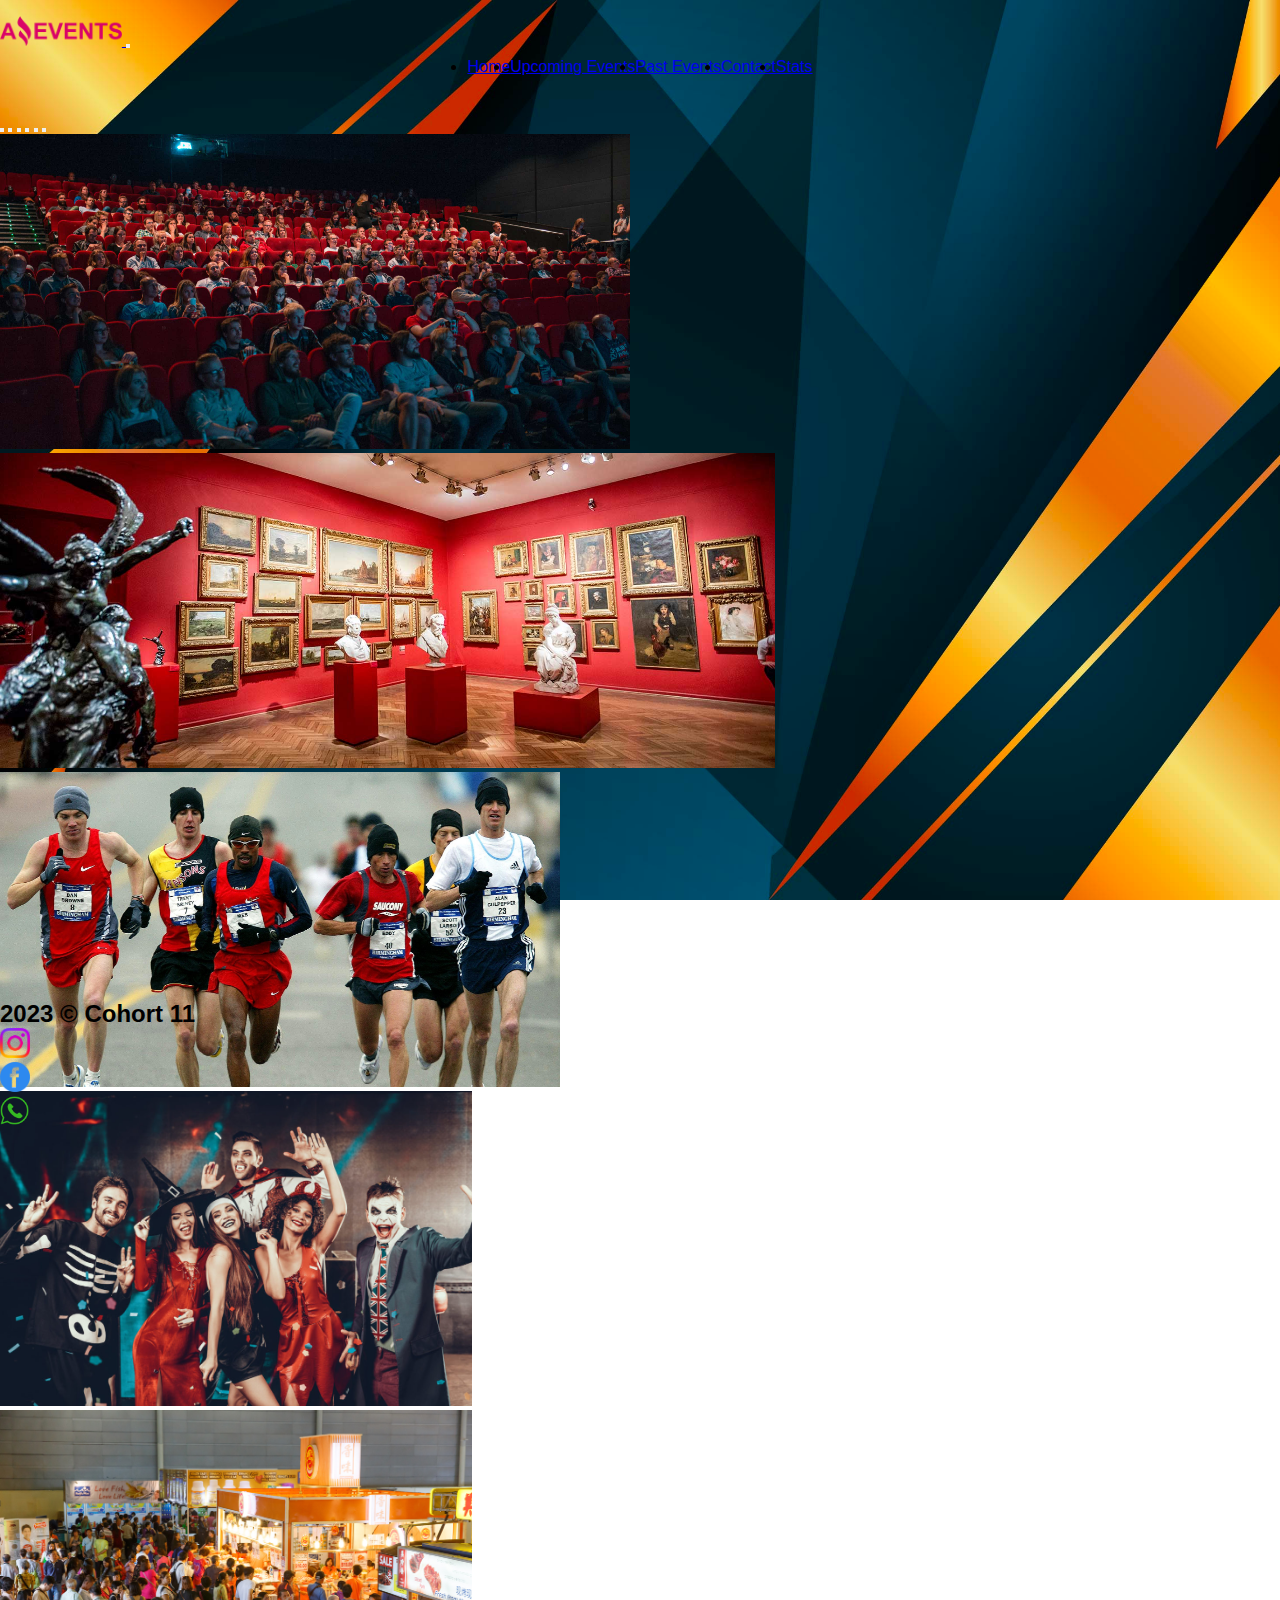
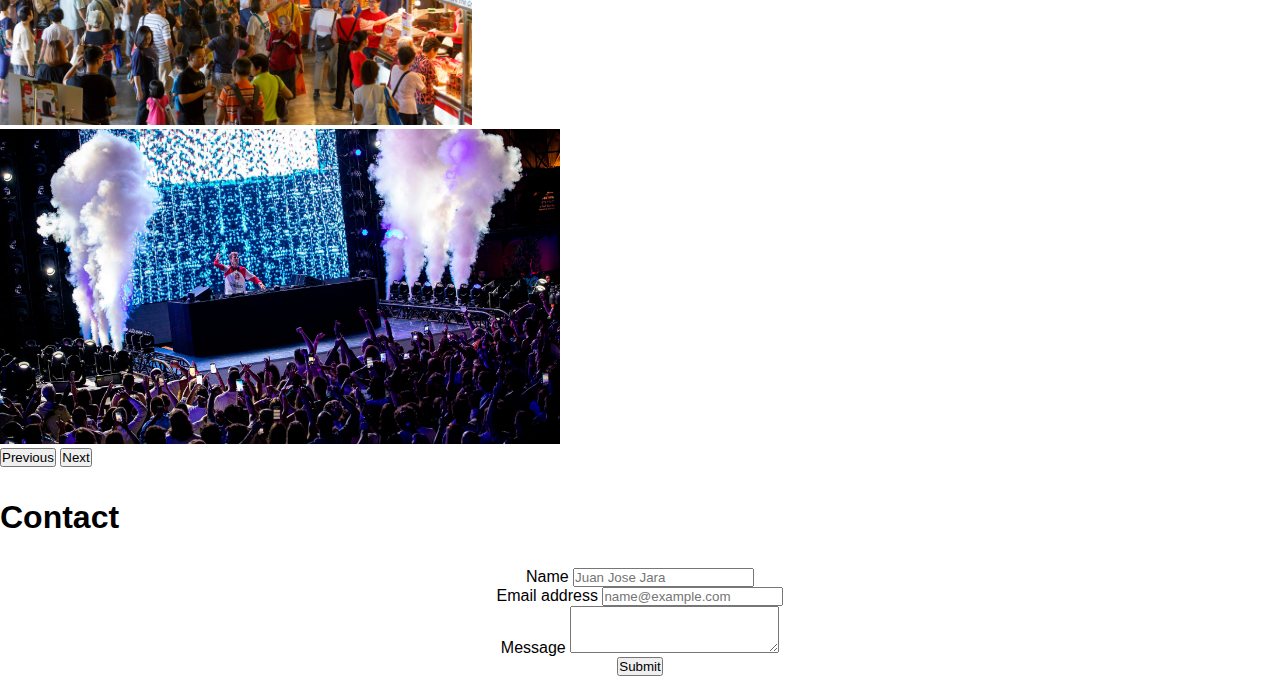
<file: pages/contact.html>
<!DOCTYPE html>
<html lang="en">
  <head>
    <meta charset="UTF-8">
    <meta http-equiv="X-UA-Compatible" content="IE=edge">
    <meta name="viewport" content="width=device-width, initial-scale=1.0">
    <link
      href="https://cdn.jsdelivr.net/npm/bootstrap@5.3.0-alpha1/dist/css/bootstrap.min.css"
      rel="stylesheet"
      integrity="sha384-GLhlTQ8iRABdZLl6O3oVMWSktQOp6b7In1Zl3/Jr59b6EGGoI1aFkw7cmDA6j6gD"
      crossorigin="anonymous">
    <link rel="stylesheet" href="../assets/css/style.css">
    <link rel="icon" href="../assets/img/LogoAE-min.ico" type="image/x-icon">
    <title>Contact - Amazing Events</title>
  </head>
  <body class="bg-dark d-flex flex-column w-100 h-100">
    <header>
      <nav class="navbar navbar-expand-lg navbar-dark">
        <div class="container-fluid rounded">
          <a class="navbar-brand" href="#">
            <img src="../assets/img/LogoAE.ico" alt="Logo" height="30"
              class="d-inline-block align-text-top">
          </a>
          <button class="navbar-toggler" type="button" data-bs-toggle="collapse"
            data-bs-target="#botonera" aria-controls="botonera"
            aria-expanded="false" aria-label="Toggle navigation">
            <span class="navbar-toggler-icon"></span>
          </button>
          <div class="collapse navbar-collapse" id="botonera">
            <ul class="navbar-nav me-auto mb-2 mb-lg-0" id="lista-botones">
              <li class="nav-item">
                <a class="nav-link"
                  href="../index.html">Home</a>
              </li>
              <li class="nav-item">
                <a class="nav-link"
                  href="../pages/upcomingEvents.html">Upcoming Events</a>
              </li>
              <li class="nav-item">
                <a class="nav-link" href="../pages/pastEvents.html">Past
                  Events</a>
              </li>
              <li class="nav-item">
                <a class="nav-link active" aria-current="page" href="#">Contact</a>
              </li>
              <li class="nav-item">
                <a class="nav-link" href="../pages/stats.html">Stats</a>
              </li>
            </ul>
          </div>
        </div>
      </nav>
    </header>
    <main>
      <div class="container-fluid rounded" id="carousel-banner">
        <div class="col-sm-12">
          <div id="myCarousel" class="carousel slide" data-bs-ride="carousel">
            <div class="carousel-indicators">
              <button type="button" data-bs-target="#myCarousel"
                data-bs-slide-to="0" class="active" aria-label="Slide 1"
                aria-current="true"></button>
              <button type="button" data-bs-target="#myCarousel"
                data-bs-slide-to="1" aria-label="Slide 2" class=""></button>
              <button type="button" data-bs-target="#myCarousel"
                data-bs-slide-to="2" aria-label="Slide 3" class=""></button>
              <button type="button" data-bs-target="#myCarousel"
                data-bs-slide-to="3" aria-label="Slide 4" class=""></button>
              <button type="button" data-bs-target="#myCarousel"
                data-bs-slide-to="4" aria-label="Slide 5" class=""></button>
              <button type="button" data-bs-target="#myCarousel"
                data-bs-slide-to="5" aria-label="Slide 6" class=""></button>
            </div>
            <div class="carousel-inner">
              <div class="carousel-item active">
                <img src="../assets/img/carousel-cine.jpeg" class="d-block
                  w-100"
                  alt="banner-cine">
              </div>
              <div class="carousel-item">
                <img src="../assets/img/carousel-museum.jpg" class="d-block
                  w-100"
                  alt="banner-museum">
              </div>
              <div class="carousel-item">
                <img src="../assets/img/carousel-marathon.jpg" class="d-block
                  w-100"
                  alt="banner-marathon" id="banner-marathon">
              </div>
              <div class="carousel-item">
                <img src="../assets/img/carousel-costume-party.jpeg"
                  class="d-block
                  w-100"
                  alt="banner-costume-party" id="banner-costume-party">
              </div>
              <div class="carousel-item">
                <img src="../assets/img/carousel-food-fair.jpg" class="d-block
                  w-100"
                  alt="banner-food-fair">
              </div>
              <div class="carousel-item">
                <img src="../assets/img/carousel-concert-music.jpg"
                  class="d-block
                  w-100"
                  alt="banner-concert-music">
              </div>
            </div>
            <button class="carousel-control-prev" type="button"
              data-bs-target="#myCarousel" data-bs-slide="prev">
              <span class="carousel-control-prev-icon" aria-hidden="true"></span>
              <span class="visually-hidden">Previous</span>
            </button>
            <button class="carousel-control-next" type="button"
              data-bs-target="#myCarousel" data-bs-slide="next">
              <span class="carousel-control-next-icon" aria-hidden="true"></span>
              <span class="visually-hidden">Next</span>
            </button>
          </div>
        </div>
      </div>
      <div class="container rounded w-100">
        <div class="container-fluid bg-secondary py-3 my-3 rounded text-center text-warning text-bolder">
          <h1>Contact</h1></div>
        <div class="row">
          <div class="col-sm-12 ">
            <form class="formulario container-fluid rounded py-3"
              action="#"
              method="get">
              <div class="mb-3">

                <label class="form-label fs-3 fst-italic
                  text-warning">Name
                  <input type="text" class="form-control"
                    id="name"
                    placeholder="Juan Jose Jara">
                </label>
              </div>
              <div class="mb-3">
                <label class="form-label fs-3 fst-italic
                  text-warning">Email
                  address
                  <input type="email" class="form-control"
                    id="mail"
                    placeholder="name@example.com">
                </label>
              </div>
              <div class="mb-3">
                <label class="form-label fs-3 fst-italic
                  text-warning ">Message
                  <textarea class="form-control w-100" id="Mensaje"
                    rows="3" cols="24"></textarea>
                </label>
              </div>
              <button type="submit" class="btn btn-primary">Submit</button>
            </form>
          </div>
        </div>
      </div>

    </main>
    <footer class="d-flex flex-wrap justify-content-center align-items-center
      py-3 my-4 bg-secondary justify-self-end">
      <div class="col-md-6 col-12 d-flex justify-content-center ">
        <span class="mb-3 mb-md-0 text-bolder text-warning"><strong>2023 ©
            Cohort 11</strong></span>
      </div>
      <ul class="nav col-md-6 col-12 justify-content-center list-unstyled d-flex">
        <li class="ms-3"><img src="../assets/img/IG.png" class="bi"
            height="30" alt="instagram"></li>
        <li class="ms-3"><img src="../assets/img/FB.png" class="bi"
            height="30" alt="facebook"></li>
        <li class="ms-3"><img src="../assets/img/WSP.png" class="bi"
            height="29" alt="whatsapp"></li>
      </ul>
      
    </footer>
    <script
      src="https://cdn.jsdelivr.net/npm/bootstrap@5.3.0-alpha1/dist/js/bootstrap.bundle.min.js"
      integrity="sha384-w76AqPfDkMBDXo30jS1Sgez6pr3x5MlQ1ZAGC+nuZB+EYdgRZgiwxhTBTkF7CXvN"
      crossorigin="anonymous"></script>
  </body>
</html>
</file>
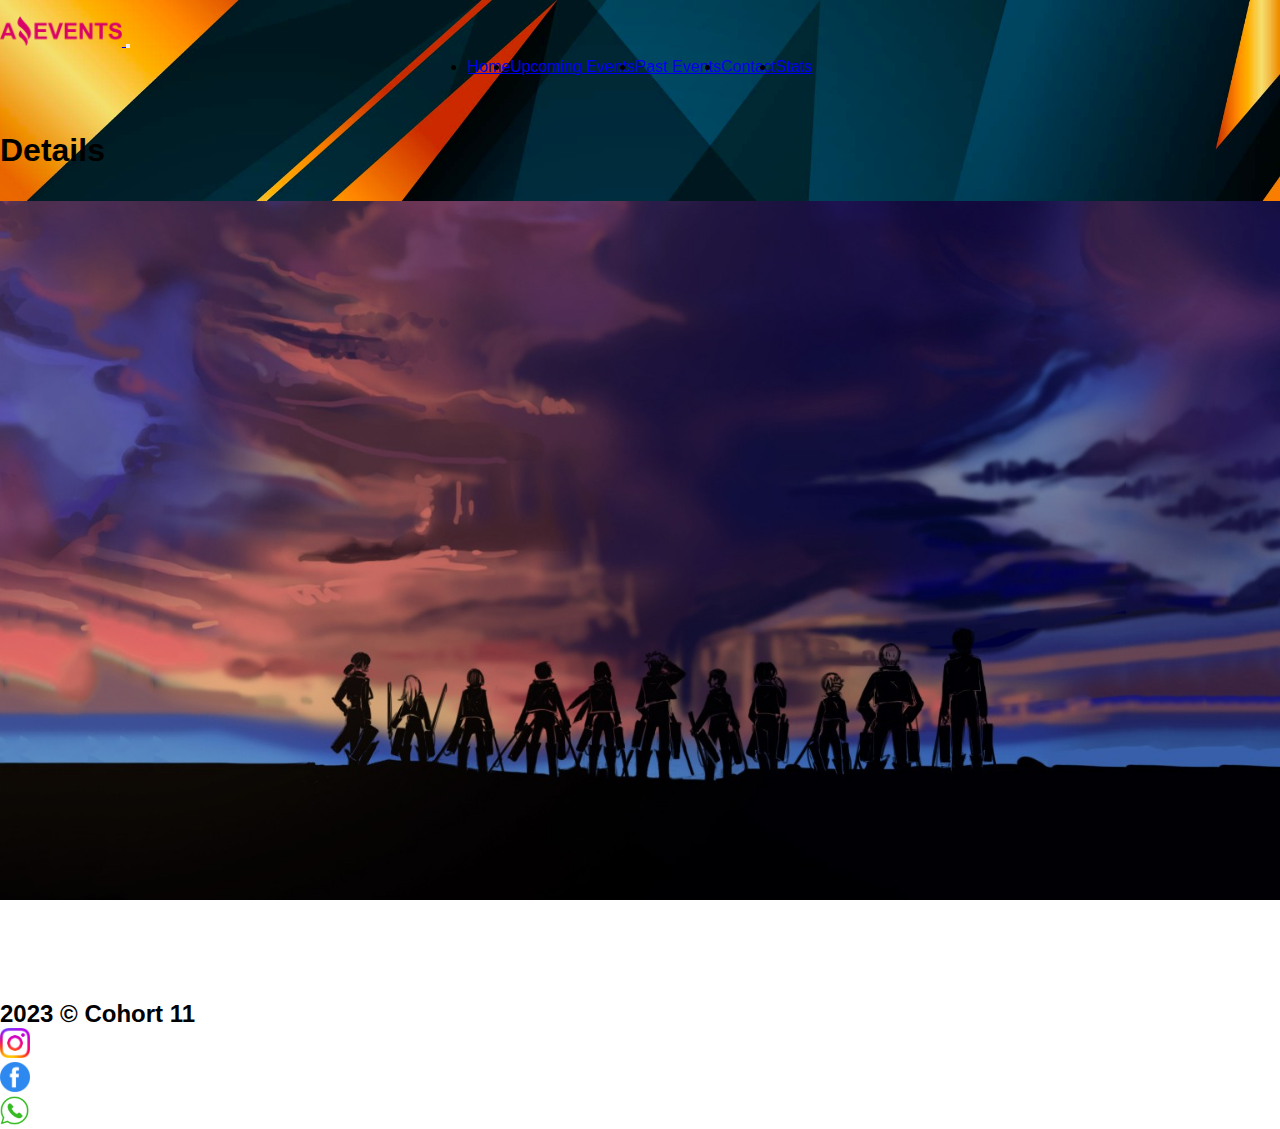
<file: pages/details.html>
<!DOCTYPE html>
<html lang="en">
  <head>
    <meta charset="UTF-8">
    <meta http-equiv="X-UA-Compatible" content="IE=edge">
    <meta name="viewport" content="width=device-width, initial-scale=1.0">
    <link
      href="https://cdn.jsdelivr.net/npm/bootstrap@5.3.0-alpha1/dist/css/bootstrap.min.css"
      rel="stylesheet"
      integrity="sha384-GLhlTQ8iRABdZLl6O3oVMWSktQOp6b7In1Zl3/Jr59b6EGGoI1aFkw7cmDA6j6gD"
      crossorigin="anonymous">
    <link rel="stylesheet" href="../assets/css/style.css">
    <link rel="icon" href="../assets/img/LogoAE-min.ico" type="image/x-icon">
    <title>Details - Amazing Events</title>
  </head>
  <body class="bg-dark d-flex flex-column h-100 w-100">
    <header>
      <nav class="navbar navbar-expand-lg navbar-dark">
        <div class="container-fluid rounded">
          <a class="navbar-brand" href="#">
            <img src="../assets/img/LogoAE.ico" alt="Logo" height="30"
              class="d-inline-block align-text-top">
          </a>
          <button class="navbar-toggler" type="button" data-bs-toggle="collapse"
            data-bs-target="#botonera" aria-controls="botonera"
            aria-expanded="false" aria-label="Toggle navigation">
            <span class="navbar-toggler-icon"></span>
          </button>
          <div class="collapse navbar-collapse" id="botonera">
            <ul class="navbar-nav me-auto mb-2 mb-lg-0" id="lista-botones">
              <li class="nav-item">
                <a class="nav-link"
                  href="../index.html">Home</a>
              </li>
              <li class="nav-item">
                <a class="nav-link"
                  href="./upcomingEvents.html">Upcoming Events</a>
              </li>
              <li class="nav-item">
                <a class="nav-link" aria-current="page"
                  href="../pages/pastEvents.html">Past
                  Events</a>
              </li>
              <li class="nav-item">
                <a class="nav-link" href="../pages/contact.html">Contact</a>
              </li>
              <li class="nav-item">
                <a class="nav-link" href="../pages/stats.html">Stats</a>
              </li>
            </ul>
          </div>
        </div>
      </nav>
    </header>

    <main>
      <!-- Hacer una tarjeta que contenga una imagen a la izquierda y una descripcion a su derecha, hacer responsive-->
      <div class="container-fluid rounded">
        <div class="container-fluid bg-secondary py-2 rounded text-center
          text-bolder text-warning">
          <h1>Details</h1></div>
        <div id="tarjeta">
        </div>
      </div>
    </main>
    <footer class="d-flex flex-wrap justify-content-center align-items-center
      py-3 my-4 bg-secondary justify-self-end">
      <div class="col-md-6 col-12 d-flex justify-content-center ">
        <span class="mb-3 mb-md-0 text-bolder text-warning"><strong>2023 ©
            Cohort 11</strong></span>
      </div>
      <ul class="nav col-md-6 col-12 justify-content-center list-unstyled d-flex">
        <li class="ms-3"><img src="../assets/img/IG.png" class="bi"
            height="30" alt="instagram"></li>
        <li class="ms-3"><img src="../assets/img/FB.png" class="bi"
            height="30" alt="facebook"></li>
        <li class="ms-3"><img src="../assets/img/WSP.png" class="bi"
            height="29" alt="whatsapp"></li>
      </ul>
      
    </footer>
    <script
      src="https://cdn.jsdelivr.net/npm/bootstrap@5.3.0-alpha1/dist/js/bootstrap.bundle.min.js"
      integrity="sha384-w76AqPfDkMBDXo30jS1Sgez6pr3x5MlQ1ZAGC+nuZB+EYdgRZgiwxhTBTkF7CXvN"
      crossorigin="anonymous"></script>
    <script type="module" src="../js/details.js"></script>
  </body>
</html>
</file>
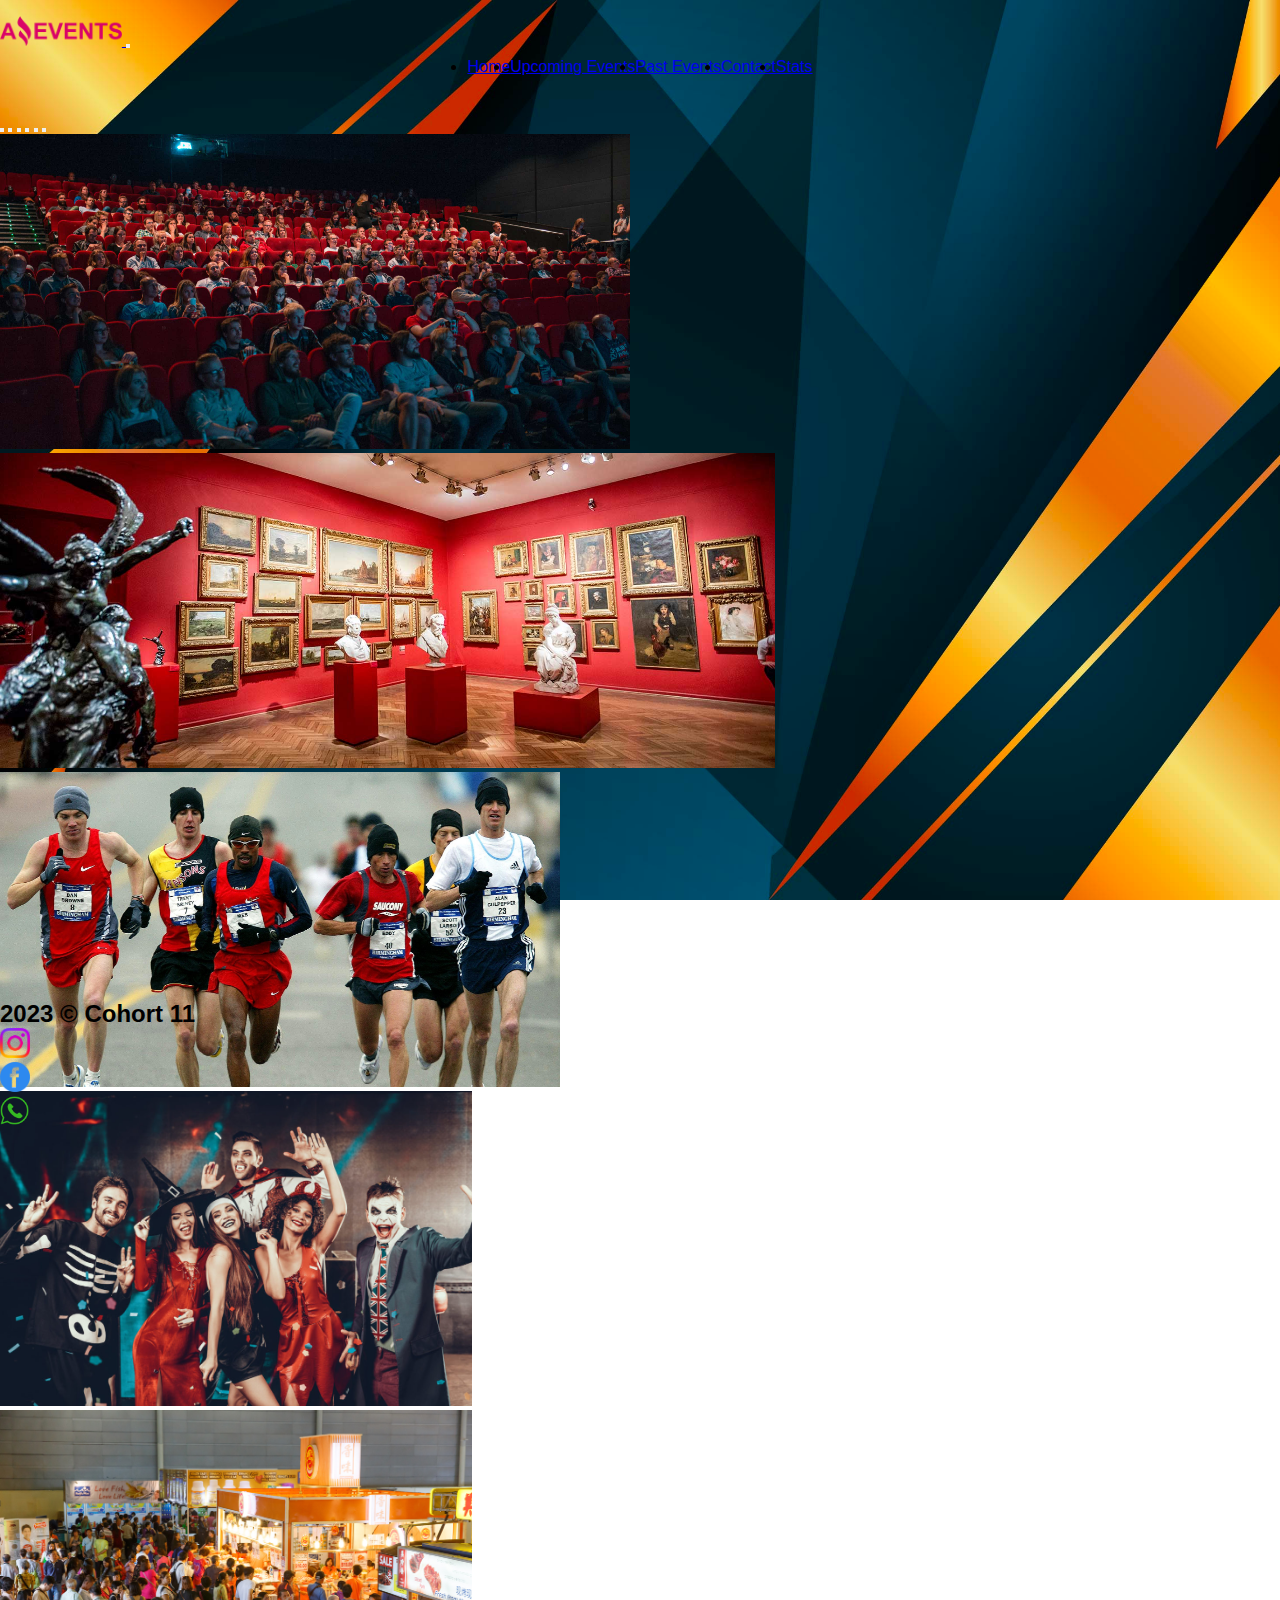
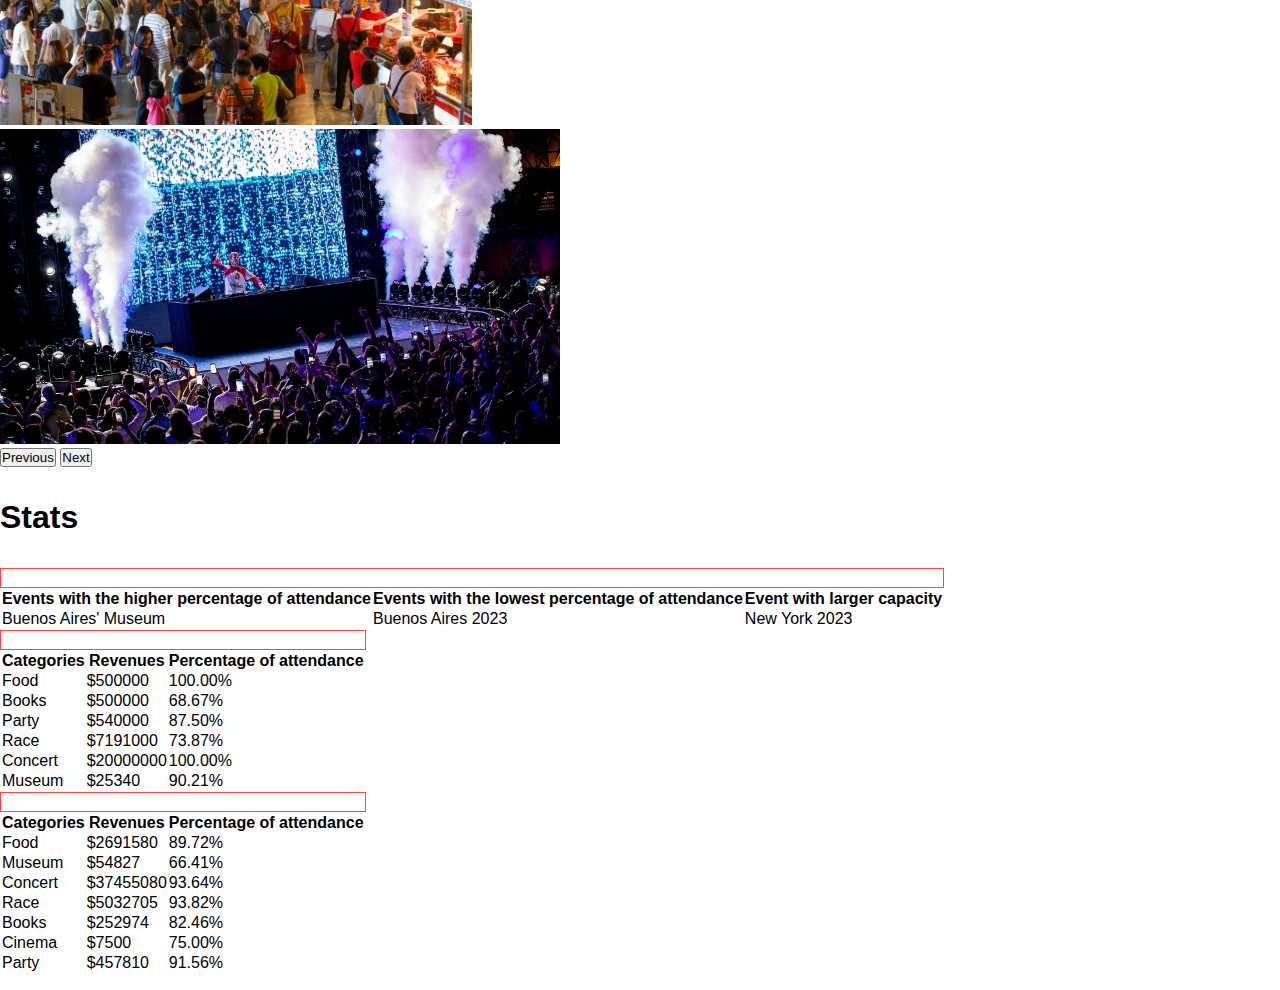
<file: pages/stats.html>
<!DOCTYPE html>
<html lang="en">
  <head>
    <meta charset="UTF-8">
    <meta http-equiv="X-UA-Compatible" content="IE=edge">
    <meta name="viewport" content="width=device-width, initial-scale=1.0">
    <link
      href="https://cdn.jsdelivr.net/npm/bootstrap@5.3.0-alpha1/dist/css/bootstrap.min.css"
      rel="stylesheet"
      integrity="sha384-GLhlTQ8iRABdZLl6O3oVMWSktQOp6b7In1Zl3/Jr59b6EGGoI1aFkw7cmDA6j6gD"
      crossorigin="anonymous">
    <link rel="stylesheet" href="../assets/css/style.css">
    <link rel="icon" href="../assets/img/LogoAE-min.ico" type="image/x-icon">
    <title>Stats - Amazing Events</title>
  </head>
  <body class="bg-dark d-flex flex-column h-100 w-100 ">

    <header>
      <nav class="navbar navbar-expand-lg navbar-dark">
        <div class="container-fluid rounded">
          <a class="navbar-brand" href="#">
            <img src="../assets/img/LogoAE.ico" alt="Logo" height="30"
              class="d-inline-block align-text-top">
          </a>
          <button class="navbar-toggler" type="button" data-bs-toggle="collapse"
            data-bs-target="#botonera" aria-controls="botonera"
            aria-expanded="false" aria-label="Toggle navigation">
            <span class="navbar-toggler-icon"></span>
          </button>
          <div class="collapse navbar-collapse" id="botonera">
            <ul class="navbar-nav me-auto mb-2 mb-lg-0" id="lista-botones">
              <li class="nav-item">
                <a class="nav-link"
                  href="../index.html">Home</a>
              </li>
              <li class="nav-item">
                <a class="nav-link"
                  href="../pages/upcomingEvents.html">Upcoming Events</a>
              </li>
              <li class="nav-item">
                <a class="nav-link" href="../pages/pastEvents.html">Past
                  Events</a>
              </li>
              <li class="nav-item">
                <a class="nav-link" href="../pages/contact.html">Contact</a>
              </li>
              <li class="nav-item">
                <a class="nav-link active" aria-current="page" href="#">Stats</a>
              </li>
            </ul>
          </div>
        </div>
      </nav>
    </header>
    <main>
      <div class="container-fluid rounded" id="carousel-banner">
        <div class="col-sm-12">
          <div id="myCarousel" class="carousel slide" data-bs-ride="carousel">
            <div class="carousel-indicators">
              <button type="button" data-bs-target="#myCarousel"
                data-bs-slide-to="0" class="active" aria-label="Slide 1"
                aria-current="true"></button>
              <button type="button" data-bs-target="#myCarousel"
                data-bs-slide-to="1" aria-label="Slide 2" class=""></button>
              <button type="button" data-bs-target="#myCarousel"
                data-bs-slide-to="2" aria-label="Slide 3" class=""></button>
              <button type="button" data-bs-target="#myCarousel"
                data-bs-slide-to="3" aria-label="Slide 4" class=""></button>
              <button type="button" data-bs-target="#myCarousel"
                data-bs-slide-to="4" aria-label="Slide 5" class=""></button>
              <button type="button" data-bs-target="#myCarousel"
                data-bs-slide-to="5" aria-label="Slide 6" class=""></button>
            </div>
            <div class="carousel-inner">
              <div class="carousel-item active">
                <img src="../assets/img/carousel-cine.jpeg" class="d-block
                  w-100"
                  alt="banner-cine">
              </div>
              <div class="carousel-item">
                <img src="../assets/img/carousel-museum.jpg" class="d-block
                  w-100"
                  alt="banner-museum">
              </div>
              <div class="carousel-item">
                <img src="../assets/img/carousel-marathon.jpg" class="d-block
                  w-100"
                  alt="banner-marathon" id="banner-marathon">
              </div>
              <div class="carousel-item">
                <img src="../assets/img/carousel-costume-party.jpeg"
                  class="d-block
                  w-100"
                  alt="banner-costume-party" id="banner-costume-party">
              </div>
              <div class="carousel-item">
                <img src="../assets/img/carousel-food-fair.jpg" class="d-block
                  w-100"
                  alt="banner-food-fair">
              </div>
              <div class="carousel-item">
                <img src="../assets/img/carousel-concert-music.jpg"
                  class="d-block
                  w-100"
                  alt="banner-concert-music">
              </div>
            </div>
            <button class="carousel-control-prev" type="button"
              data-bs-target="#myCarousel" data-bs-slide="prev">
              <span class="carousel-control-prev-icon" aria-hidden="true"></span>
              <span class="visually-hidden">Previous</span>
            </button>
            <button class="carousel-control-next" type="button"
              data-bs-target="#myCarousel" data-bs-slide="next">
              <span class="carousel-control-next-icon" aria-hidden="true"></span>
              <span class="visually-hidden">Next</span>
            </button>
          </div>
        </div>
      </div>
      <div class="container rounded">

        <div class="container-fluid py-3 my-3 rounded text-center text-bolder
          text-warning"> <h1>Stats</h1></div>
        <div class="container-fluid rounded">
          <table class="table table-dark table-bordered border-danger
            ">
            <caption>Event Statics</caption>
            <thead>
              <tr>
                <th scope="col">Events with the higher percentage of attendance</th>
                <th scope="col">Events with the lowest percentage of attendance</th>
                <th scope="col">Event with larger capacity</th>
              </tr>
            </thead>
            <tbody>
              <tr id="Stats">
              </tr>
            </tbody>
          </table>


          <table class="table table-dark table-bordered
            border-danger">
            <caption>Upcoming events statics by category</caption>
            <thead>
              <tr>
                <th scope="col">Categories</th>
                <th scope="col">Revenues</th>
                <th scope="col">Percentage of attendance</th>
              </tr>
            </thead>
            <tbody id="Upcoming">
            </tbody>
          </table>
          <table class="table table-dark table-bordered
            border-danger">
            <caption>Pasts events statics by category</caption>
            <thead>
              <tr>
                <th scope="col">Categories</th>
                <th scope="col">Revenues</th>
                <th scope="col">Percentage of attendance</th>
              </tr>
            </thead>
            <tbody id="PastEvents">
            </tbody>
          </table>
        </div>
      </div>


    </main>

    <footer class="d-flex flex-wrap justify-content-center align-items-center
      py-3 my-4 bg-secondary justify-self-end">
      <div class="col-md-6 col-12 d-flex justify-content-center ">
        <span class="mb-3 mb-md-0 text-bolder text-warning"><strong>2023 ©
            Cohort 11</strong></span>
      </div>
      <ul class="nav col-md-6 col-12 justify-content-center list-unstyled d-flex">
        <li class="ms-3"><img src="../assets/img/IG.png" class="bi"
            height="30" alt="instagram"></li>
        <li class="ms-3"><img src="../assets/img/FB.png" class="bi"
            height="30" alt="facebook"></li>
        <li class="ms-3"><img src="../assets/img/WSP.png" class="bi"
            height="29" alt="whatsapp"></li>
      </ul>
      
    </footer>
    <script
      src="https://cdn.jsdelivr.net/npm/bootstrap@5.3.0-alpha1/dist/js/bootstrap.bundle.min.js"
      integrity="sha384-w76AqPfDkMBDXo30jS1Sgez6pr3x5MlQ1ZAGC+nuZB+EYdgRZgiwxhTBTkF7CXvN"
      crossorigin="anonymous"></script>
    <script type="module" src="../js/stats.js"></script>
  </body>
</html>
</file>
<file: assets/css/style.css>
#lista-botones {
    display: flex;
    justify-content: center;     
    width: 100%;
    padding: .5rem;
    
}

*{
    margin: 0%;
    padding: 0%;
    box-sizing: border-box;
    font-family: 'Roboto', sans-serif;
}

    
body {
    height: 100vh;
    width: 100vw;

    background-image: url(../img/background.jpg);
    background-size: cover;
    background-repeat: no-repeat;
    background-position: center;
    background-attachment: fixed;
    
    
}
main{
    width: 100%;
    height: 100%;
    margin: 0%;
    
}
.formulario{
    display: flex;
    flex-direction: column;
    justify-content: center;
    align-items: center;
    text-align: center;
}

#nav-buscador{
    display: flex;
    justify-content: space-between;
    align-items: center;
    width: 100%;
    padding: 1rem;
    border-radius: 20px;
    
}
#categorias{
    display: flex;
    flex-direction: row;
    font-size: 1.2rem;
    font-weight: bolder;
    justify-content: space-between;
    align-items: center;
    width: 100%;
}



#container-table{
    display: flex;
    justify-items: center;
    align-items: center;
    flex-direction: row;
    flex-wrap: wrap;
    justify-content: center;
    align-content: center;
    width: 100%;
    height: 100%;
    padding: 1rem;
    margin: 0%;
}


caption{
    text-align: center;
    color: white;
    font-weight: bolder;
    border: solid #ff4444 1px;
    caption-side: top;
}

.card-group .card {
    display: flex;
    width: 100%;
  }

  .card-img-top {
    width: 100%;
    height: 250px !important;
    border-top-left-radius: 5px;
    border-top-right-radius: 5px;
    object-fit: cover;
  }

  #imagen-data{
    width: 100%;
    height: 100%;
  }

.carousel-item img{
    height: 35vh;
    object-fit: cover;
}

#banner-marathon{
    object-fit: cover;
    object-position: 0% 12%;
}

#banner-costume-party{
    object-fit: cover;
    object-position: 0% 45%;
}

footer span{
    text-align: center;
}

strong{
    font-size: 1.5rem;
}


.container-fluid{
    background-image: url(../img/background-container.jpg);
    background-size: cover;
    background-repeat: no-repeat;
    background-position: center;
    background-attachment: fixed;
    padding-top: 1rem;
    padding-bottom: 1rem;
}
footer{
    background-image: url(../img/background-container.jpg);
    background-size: cover;
    background-repeat: no-repeat;
    background-position: center;
    background-attachment: fixed;
}

.card{
    background-image: url(../img/background-card.jpg);
    background-repeat: no-repeat;
    background-position: center;
    background-size: cover;
    background-attachment: fixed;
    color:black;
}

#imagen-data{
    object-fit: cover;
    object-position: 0% 0%;
    width: 100%;
}
</file>
